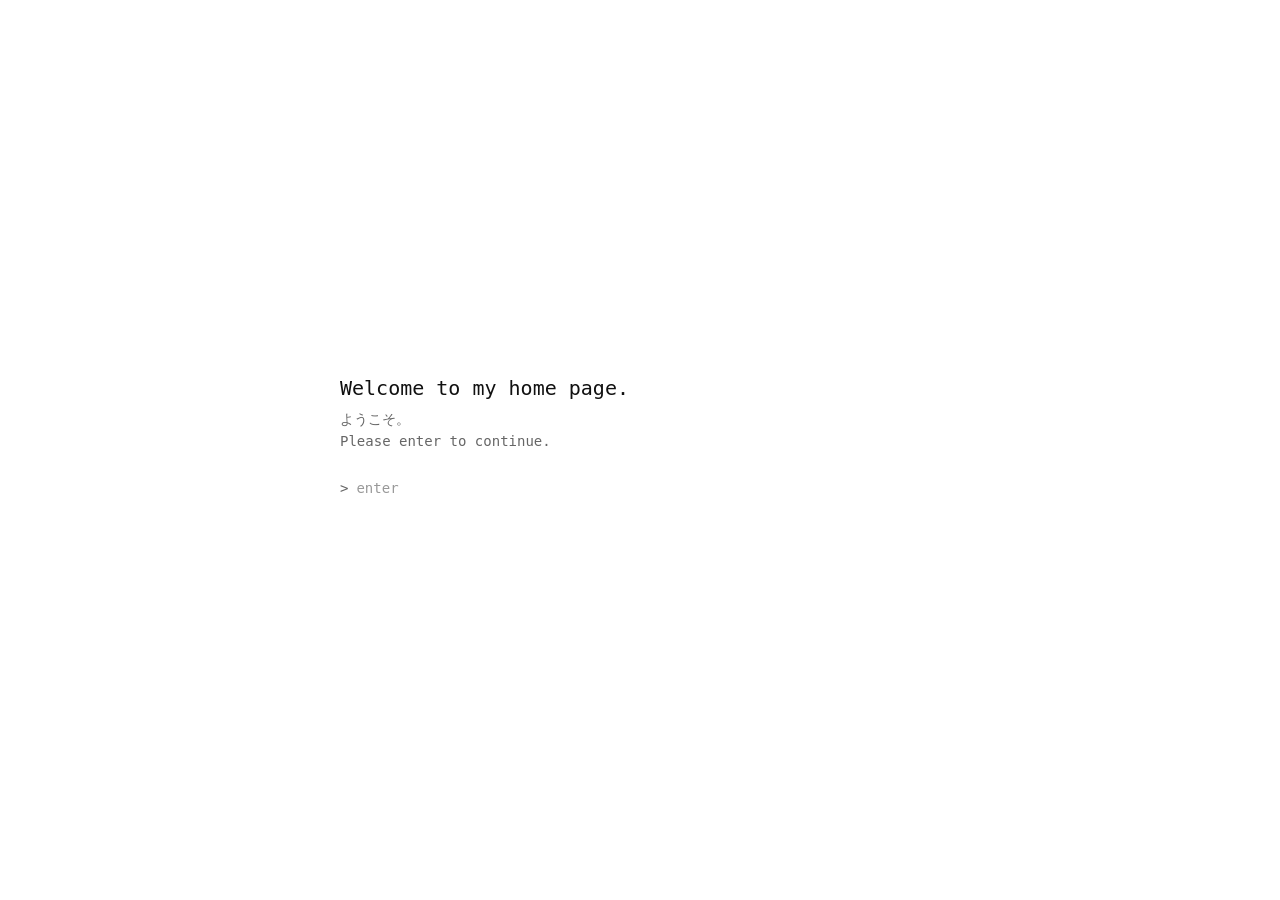
<file: index.html>
<!DOCTYPE html>
<html lang="ja">
<head>
  <meta charset="UTF-8">
  <meta name="viewport" content="width=device-width, initial-scale=1.0">
  <meta name="theme-color" content="#ffffff">

  <title>Welcome to my home page.</title>

  <style>
    body {
      margin: 0;
      padding: 1.5rem;
      background-color: #ffffff;
      color: #111111;

      font-family:
        ui-monospace,
        SFMono-Regular,
        Menlo,
        Monaco,
        Consolas,
        monospace;

      display: flex;
      justify-content: center;
      align-items: center;

      min-height: 100vh;
      box-sizing: border-box;
    }

    .container {
      text-align: left;
      width: 100%;
      max-width: 600px;
    }

    h1 {
      font-size: 1.25rem;
      font-weight: 500;
      margin: 0 0 0.5rem 0;
    }

    p {
      color: #666666;
      font-size: 0.875rem;
      margin: 0 0 1.5rem 0;
      line-height: 1.6;
    }

    /* PC用入力欄 */

    .command {
      display: flex;
      align-items: center;
      gap: 8px;

      font-size: 0.875rem;
    }

    .command span {
      color: #666666;
    }

    .command input {
      border: none;
      outline: none;
      background: transparent;

      color: #111111;
      font: inherit;

      width: 100%;
      padding: 4px 0;
    }

    .command input::placeholder {
      color: #999999;
    }

    /* スマホ用ボタン */

    .enter-button {
      display: none;

      padding: 0;
      border: none;
      background: none;

      color: #111111;
      font: inherit;
      font-size: 0.875rem;

      text-decoration: underline;
      cursor: pointer;
    }

    .message {
      margin-top: 12px;
      font-size: 0.75rem;
      color: #888888;
    }

    /* タッチ端末 */

    @media (hover: none) and (pointer: coarse) {
      .command {
        display: none;
      }

      .enter-button {
        display: inline-block;
      }
    }

    /* 物理キーボード使用時 */

    body.keyboard-mode .command {
      display: flex;
    }

    body.keyboard-mode .enter-button {
      display: none;
    }

  </style>
</head>

<body>

  <div class="container">

    <h1>Welcome to my home page.</h1>

    <p>
      ようこそ。<br>
      Please enter to continue.
    </p>

    <!-- PC -->

    <form class="command" id="entryForm">

      <span>&gt;</span>

      <input
        type="text"
        id="commandInput"
        placeholder="enter"
        autocomplete="off"
        spellcheck="false"
      >

    </form>

    <!-- Smartphone -->

    <button
      class="enter-button"
      id="enterButton"
      type="button"
    >
      &gt; Enter
    </button>

    <p class="message" id="message"></p>

  </div>

  <script>

    const destination = "/home/";

    const form = document.getElementById("entryForm");
    const input = document.getElementById("commandInput");
    const button = document.getElementById("enterButton");
    const message = document.getElementById("message");

    function enterSite() {
      window.location.href = destination;
    }

    // PC command
    form.addEventListener("submit", function(e) {
      e.preventDefault();

      if (input.value.trim().toLowerCase() === "enter") {
        enterSite();
      } else {
        message.textContent = "Command not found.";
      }
    });

    // Smartphone button
    button.addEventListener("click", enterSite);

    // Physical keyboard detection
    document.addEventListener("keydown", function(e) {

      const touchDevice = window.matchMedia(
        "(hover: none) and (pointer: coarse)"
      ).matches;

      const typing =
        e.key.length === 1 &&
        !e.ctrlKey &&
        !e.metaKey &&
        !e.altKey;

      if (
        touchDevice &&
        typing &&
        document.activeElement !== input
      ) {
        document.body.classList.add("keyboard-mode");

        input.focus();
        input.value += e.key;

        e.preventDefault();
      }

    });

  </script>

</body>
</html>
</file>
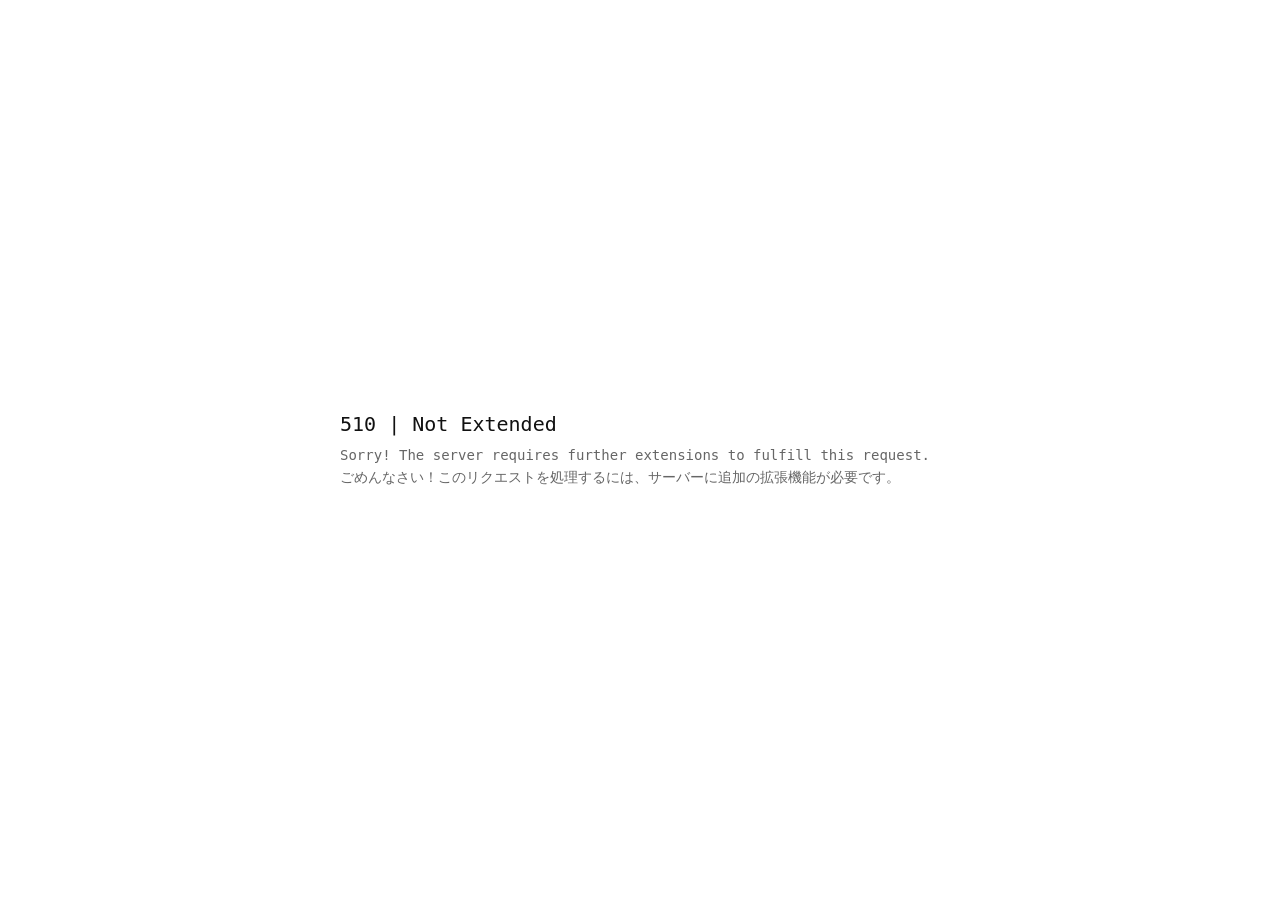
<file: 510.html>
<!DOCTYPE html>
<html lang="ja">
<head>
    <meta charset="UTF-8">
    <meta name="viewport" content="width=device-width, initial-scale=1.0">
    <title>510 | Not Extended</title>
    <style>
        body {
            margin: 0;
            padding: 1.5rem;
            background-color: #ffffff;
            color: #111111;
            font-family: ui-monospace, SFMono-Regular, Menlo, Monaco, Consolas, monospace;
            display: flex;
            justify-content: center;
            align-items: center;
            min-height: 100vh;
            box-sizing: border-box;
        }
        .container {
            text-align: left;
            width: 100%;
            max-width: 600px;
        }
        h1 {
            font-size: 1.25rem;
            font-weight: 500;
            margin: 0 0 0.5rem 0;
        }
        p {
            color: #666666;
            font-size: 0.875rem;
            margin: 0;
            line-height: 1.6;
            word-break: break-all;
        }
    </style>
</head>
<body>
    <div class="container">
        <h1>510 | Not Extended</h1>
        <p>
            Sorry! The server requires further extensions to fulfill this request.<br>
            ごめんなさい！このリクエストを処理するには、サーバーに追加の拡張機能が必要です。
        </p>
    </div>
</body>
</html>
</file>
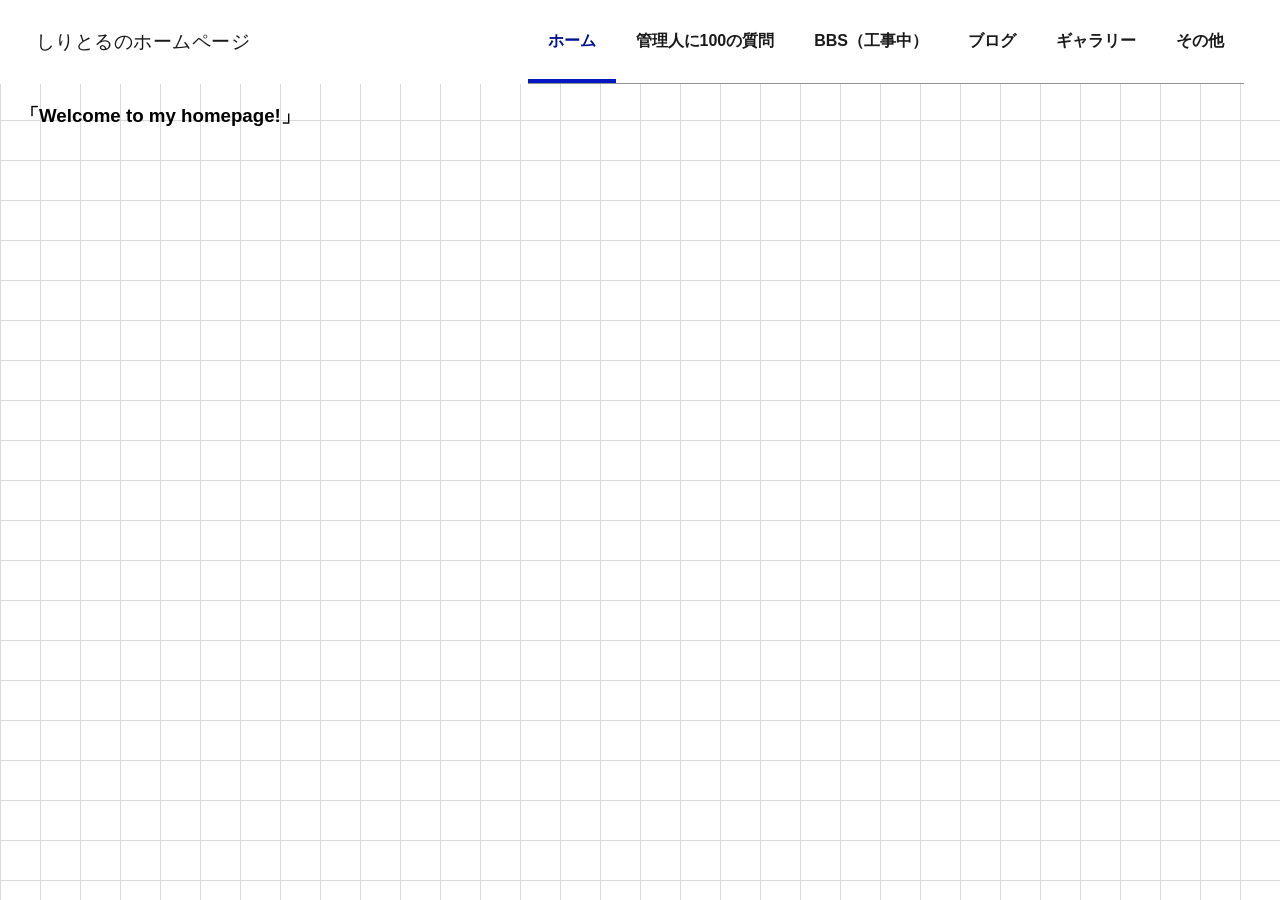
<file: home.html>
<!DOCTYPE html>
<html lang="ja">
    <!--x serverの無料のモリサワフォントの設定-->
    <script type="text/javascript" src="//webfonts.xserver.jp/js/xserver.js"></script>
<head>
    <!-- 文字コード -->
    <meta charset="UTF-8">

    <!-- レスポンシブ対応 -->
    <meta name="viewport" content="width=device-width, initial-scale=1.0">

    <!-- ページ情報 -->
    <title>しりとるのホームページ</title>
    <meta name="description" content="ようこそ！しりとるのホームページへ！ネット民のようわからん個人サイトなのでゆっくりしていってね！！">

    <!-- CSS -->
    <link rel="stylesheet" href="/CSS/font.css">
    <link rel="stylesheet" href="/CSS/home.css">
    <link rel="stylesheet" href="/CSS/masume.css">
    <link rel="stylesheet" href="/CSS/all.css">
    
    <!-- ヘッダー読み込み -->
    <script src="/header/script.js" defer></script>

</head>
<body>
    <div id="header-container"></div>

    <!-- ページ本文 -->
    <main>
        <h3>「Welcome to my homepage!」</h3>
    </main>
</body>
</html>
</file>
<file: CSS/font.css>
/* ========================================
   SHIRITORU - FONT SYSTEM
======================================== */

:root {
  --font-display: "新ゴ B";
  --font-heading: "ゴシックMB101 B";
  --font-body: "TBUDゴシック R";
  --font-emphasis: "TBUDゴシック E";
  --font-caption: "リュウミン R-KL";
  --font-en: "Inter", Arial, sans-serif;
}

/* Base */
body {
  font-family: var(--font-body), "メイリオ", sans-serif;
}

/* Main title */
h1 {
  font-family: var(--font-display), sans-serif;
}

/* Section headings */
h2, h3 {
  font-family: var(--font-heading), sans-serif;
}

/* Body text */
p, li {
  font-family: var(--font-body), sans-serif;
}

/* Emphasis */
strong, b {
  font-family: var(--font-emphasis), sans-serif;
}

/* English and numbers */
.en,
.number {
  font-family: var(--font-en), Arial, sans-serif;
}

/* Photography captions */
.caption {
  font-family: var(--font-caption), serif;
}

/* Navigation */
nav {
  font-family: var(--font-body), sans-serif;
}

/* Footer */
footer {
  font-family: var(--font-body), sans-serif;
}
</file>
<file: CSS/home.css>

</file>
<file: CSS/masume.css>
body {
  margin: 0;
  min-height: 100vh; /* 画面全体の高さを確保 */
  background-size: 40px 40px;
  background-image: 
    linear-gradient(to right, #dadada 1px, transparent 1px), 
    linear-gradient(to bottom, #dadada 1px, transparent 1px);
  background-color: #ffffff;
}
</file>
<file: CSS/all.css>
main {
      margin-left: 20px; /* 左側に20pxの余白を空ける */
    }
</file>
